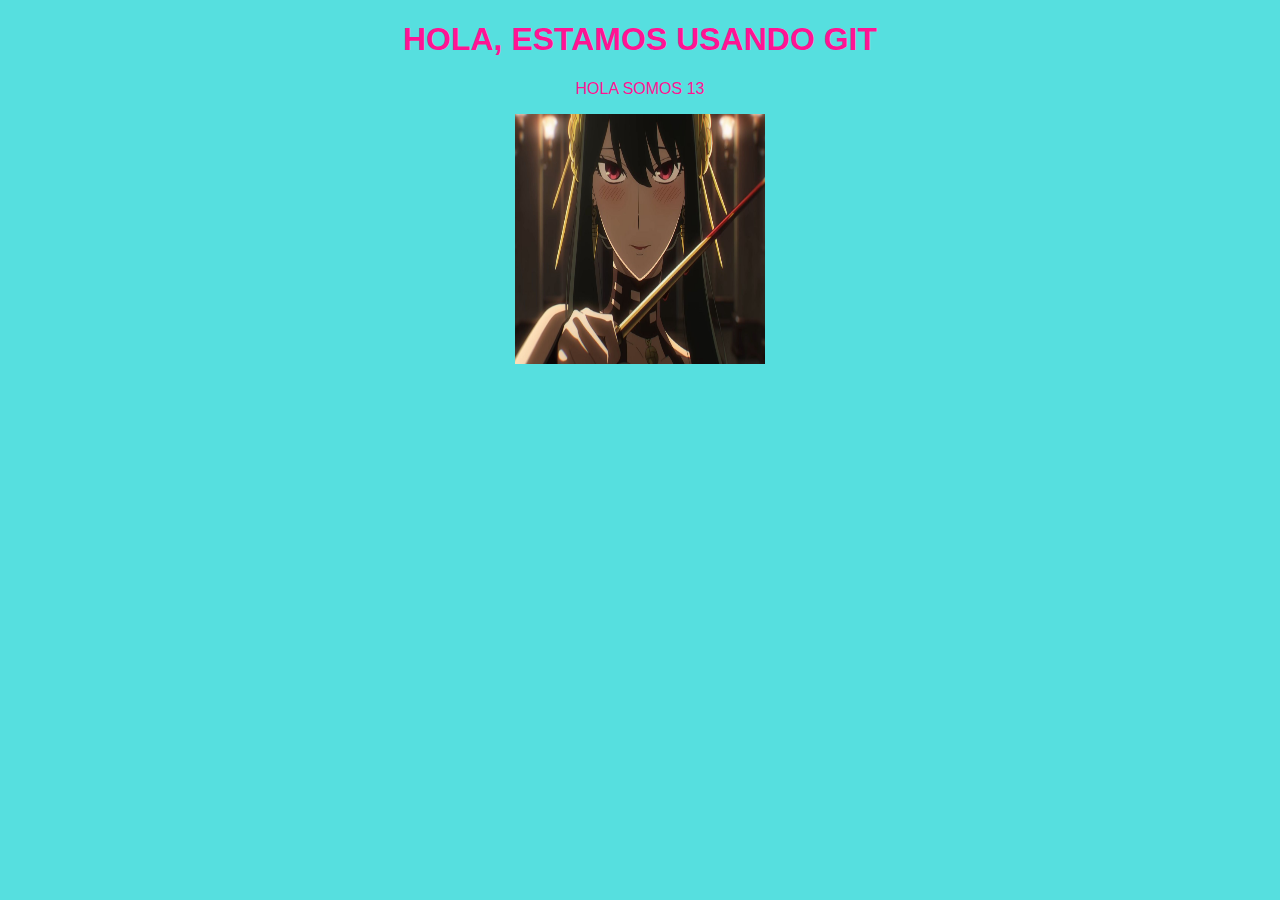
<file: index.html>
<!DOCTYPE html>
<html lang="en">
<head>
    <meta charset="UTF-8">
    <meta http-equiv="X-UA-Compatible" content="IE=edge">
    <meta name="viewport" content="width=device-width, initial-scale=1.0">
    <title>Document</title>
    <link rel="stylesheet" href="estilo.css">
</head>
<body>
    <div>
        <h1>HOLA, ESTAMOS USANDO GIT</h1>
        <p>HOLA SOMOS 13</p>
    </div>
    <div>
        <img src="spy.jpg" height="250" width="250">
    </div>
</body>
</html>
</file>
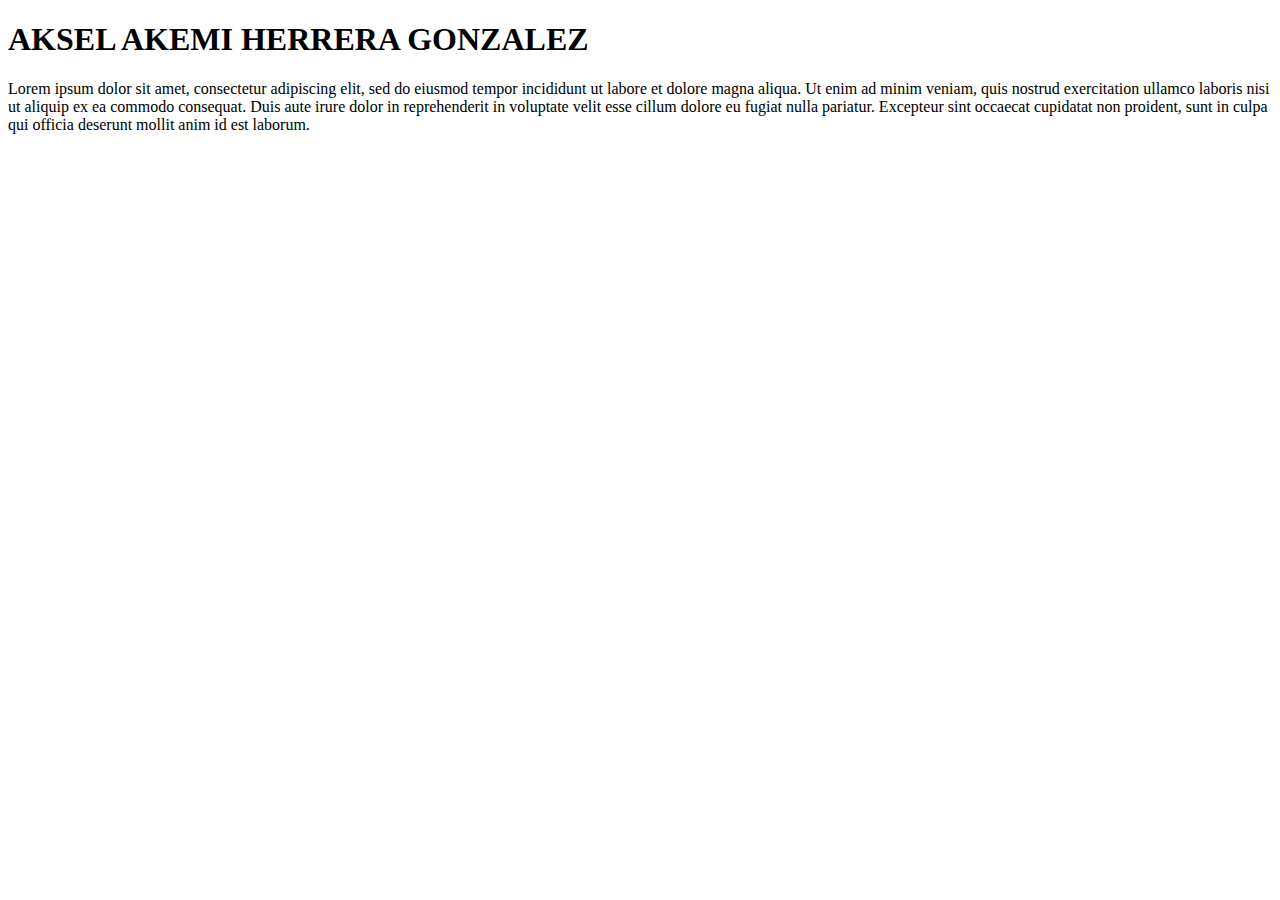
<file: aksel.html>
<!DOCTYPE html>
<html lang="en">
<head>
    <meta charset="UTF-8">
    <meta http-equiv="X-UA-Compatible" content="IE=edge">
    <meta name="viewport" content="width=device-width, initial-scale=1.0">
    <title>Aksel Herrera</title>
</head>
<body>
    <div>
        <h1>AKSEL AKEMI HERRERA GONZALEZ</h1>
    </div>
    <div>
        <p>Lorem ipsum dolor sit amet, consectetur adipiscing elit, sed do eiusmod tempor incididunt ut labore et dolore magna aliqua. Ut enim ad minim veniam, quis nostrud exercitation ullamco laboris nisi ut aliquip ex ea commodo consequat. Duis aute irure dolor in reprehenderit in voluptate velit esse cillum dolore eu fugiat nulla pariatur. Excepteur sint occaecat cupidatat non proident, sunt in culpa qui officia deserunt mollit anim id est laborum.</p>
    </div>
</body>
</html>
</file>
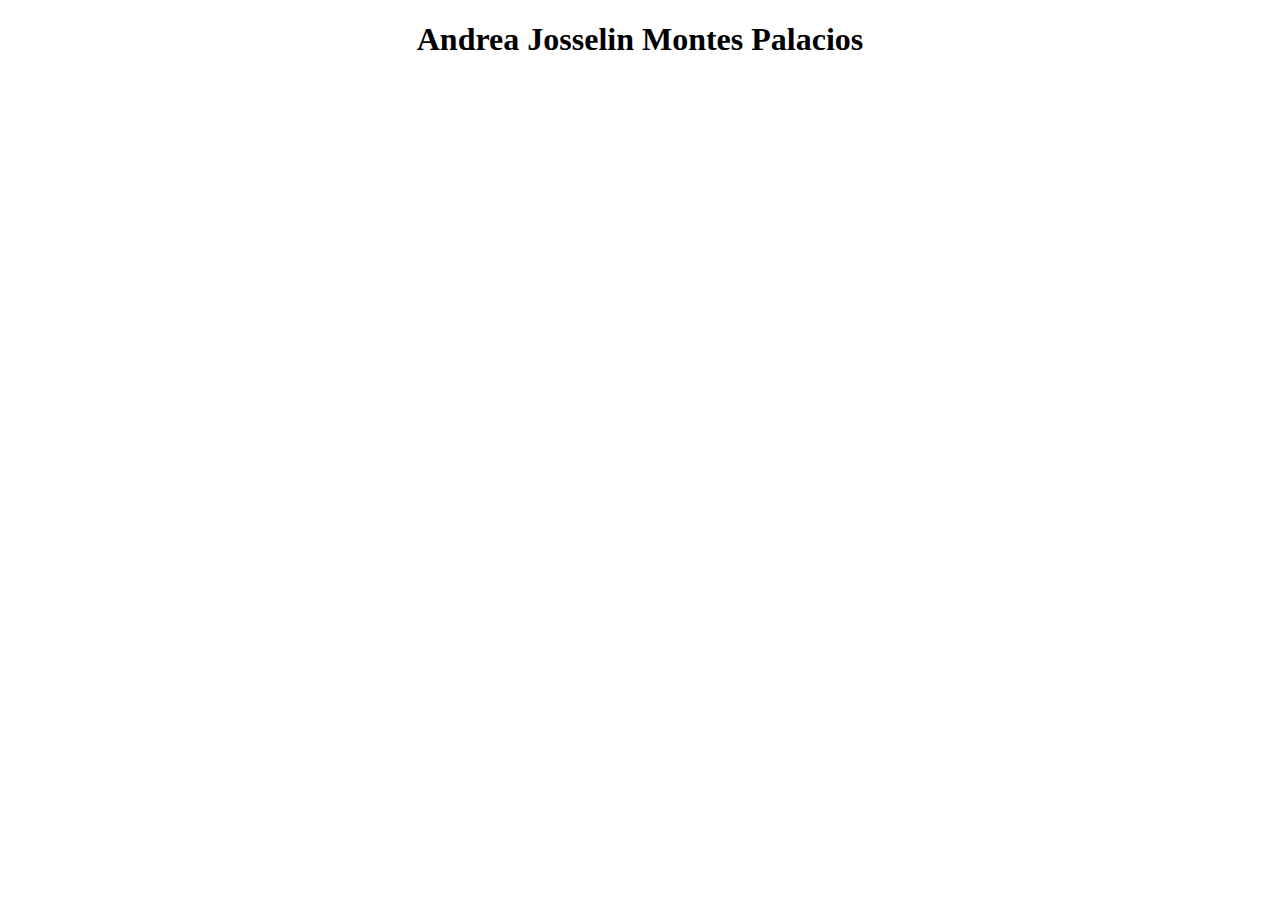
<file: andrea.html>
<!DOCTYPE html>
<html lang="en">
<head>
    <meta charset="UTF-8">
    <meta http-equiv="X-UA-Compatible" content="IE=edge">
    <meta name="viewport" content="width=device-width, initial-scale=1.0">
    <title>andxjoss</title>
</head>
<body>
    <center>
        <h1>Andrea Josselin Montes Palacios</h1><br><br>
        <p></p>
    </center>
</body>
</html>
</file>
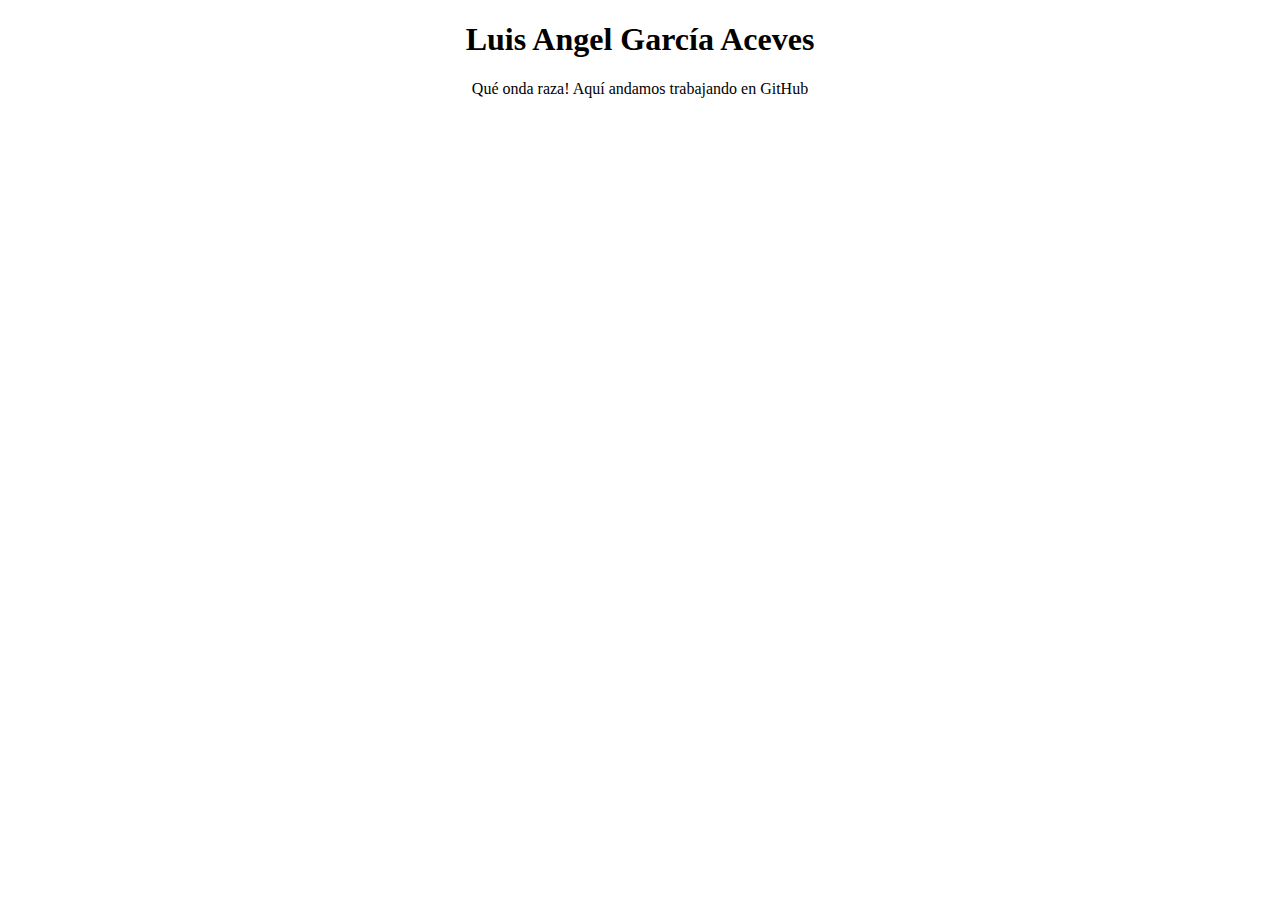
<file: angel_garcia.html>
<!DOCTYPE html>
<html lang="en">
<head>
    <meta charset="UTF-8">
    <meta http-equiv="X-UA-Compatible" content="IE=edge">
    <meta name="viewport" content="width=device-width, initial-scale=1.0">
    <title>Document</title>
</head>
<body>
    <center>
        <h1>Luis Angel García Aceves</h1>
        <p>Qué onda raza! Aquí andamos trabajando en GitHub</p>
    </center>
</body>
</html>
</file>
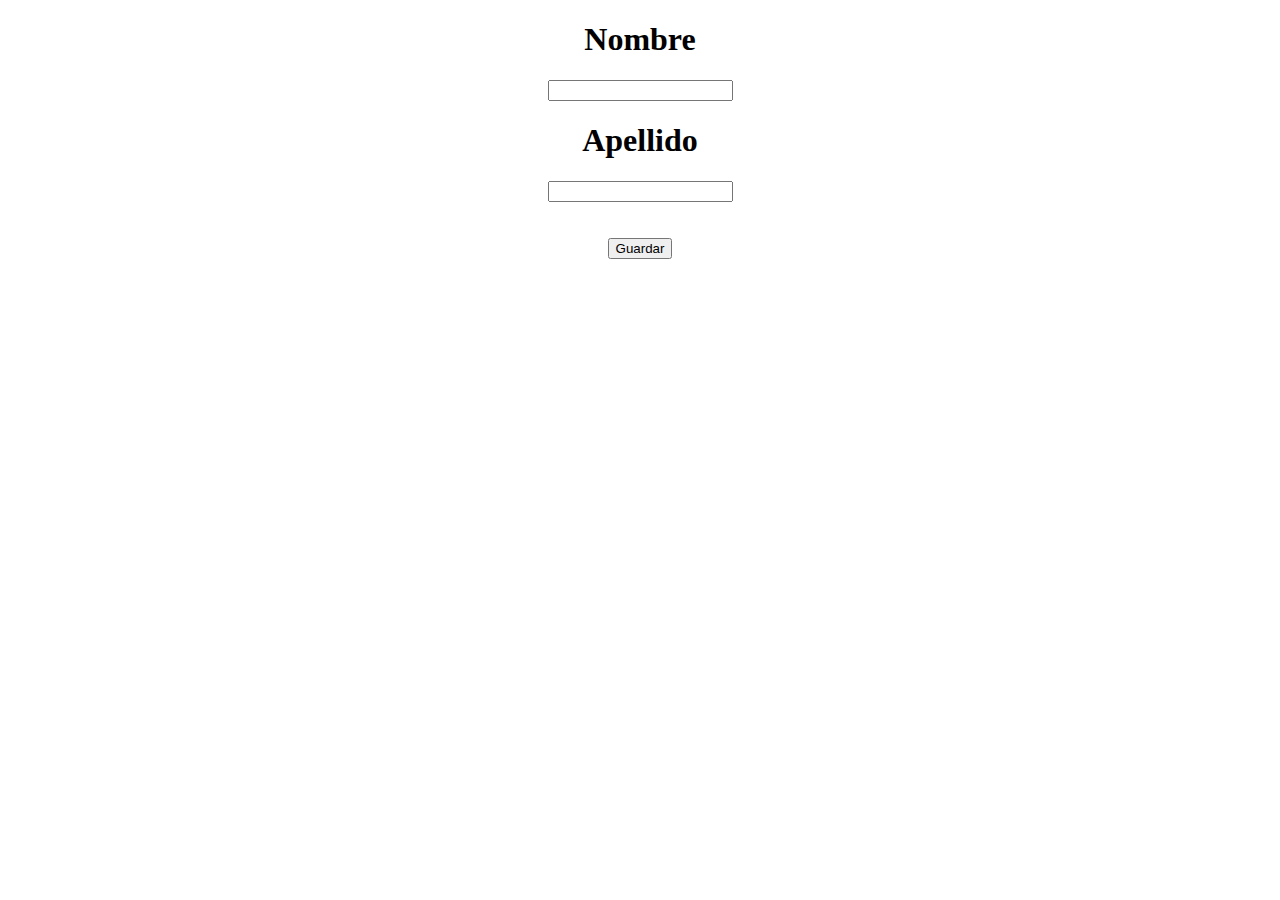
<file: formluario.html>
<!DOCTYPE html>
<html lang="en">
<head>
    <meta charset="UTF-8">
    <meta http-equiv="X-UA-Compatible" content="IE=edge">
    <meta name="viewport" content="width=device-width, initial-scale=1.0">
    <title>Formulario</title>
    <link href="https://cdn.jsdelivr.net/npm/bootstrap@5.1.3/dist/css/bootstrap.min.css" rel="stylesheet" integrity="sha384-1BmE4kWBq78iYhFldvKuhfTAU6auU8tT94WrHftjDbrCEXSU1oBoqyl2QvZ6jIW3" crossorigin="anonymous">
<script src="https://cdn.jsdelivr.net/npm/bootstrap@5.1.3/dist/js/bootstrap.bundle.min.js" integrity="sha384-ka7Sk0Gln4gmtz2MlQnikT1wXgYsOg+OMhuP+IlRH9sENBO0LRn5q+8nbTov4+1p" crossorigin="anonymous"></script>
</head>
<body>
    <center>
        <h1>Nombre</h1>
        <input id="nombre" name="nombre" type="text">
        <h1>Apellido</h1>
        <input id="apellido" name="apellido" type="text">
        <br>
        <br><br>
        <button type="button" class="btn btn-primary">Guardar</button>
    </center>
</body>
</html>
</file>
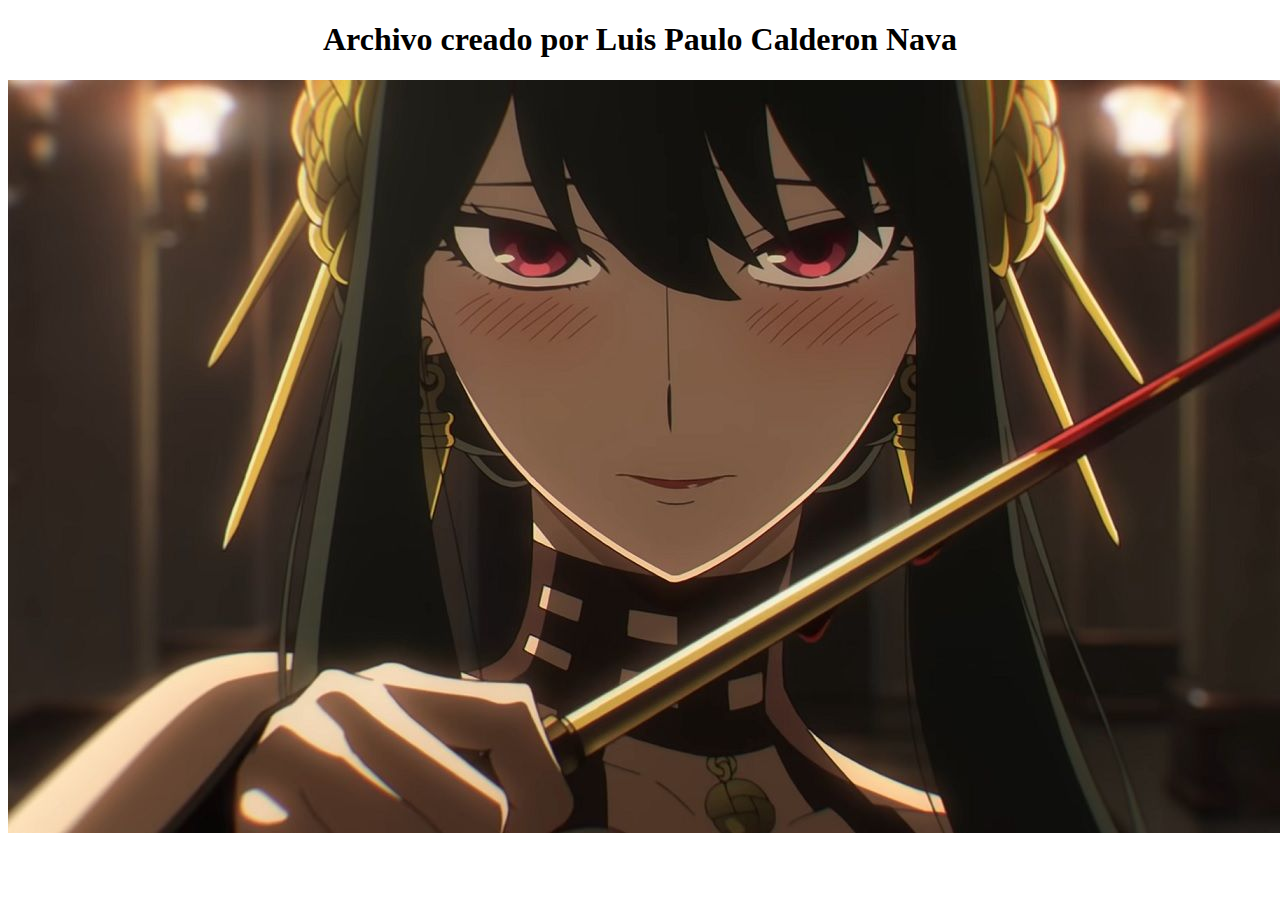
<file: luis.html>
<!DOCTYPE html>
<html lang="en">
<head>
    <meta charset="UTF-8">
    <meta http-equiv="X-UA-Compatible" content="IE=edge">
    <meta name="viewport" content="width=device-width, initial-scale=1.0">
    <title>Luis</title>
</head>
<body>
    <center>
        <h1>Archivo creado por Luis Paulo Calderon Nava</h1>
        <img src="spy.jpg">
    </center>    
</body>
</html>
</file>
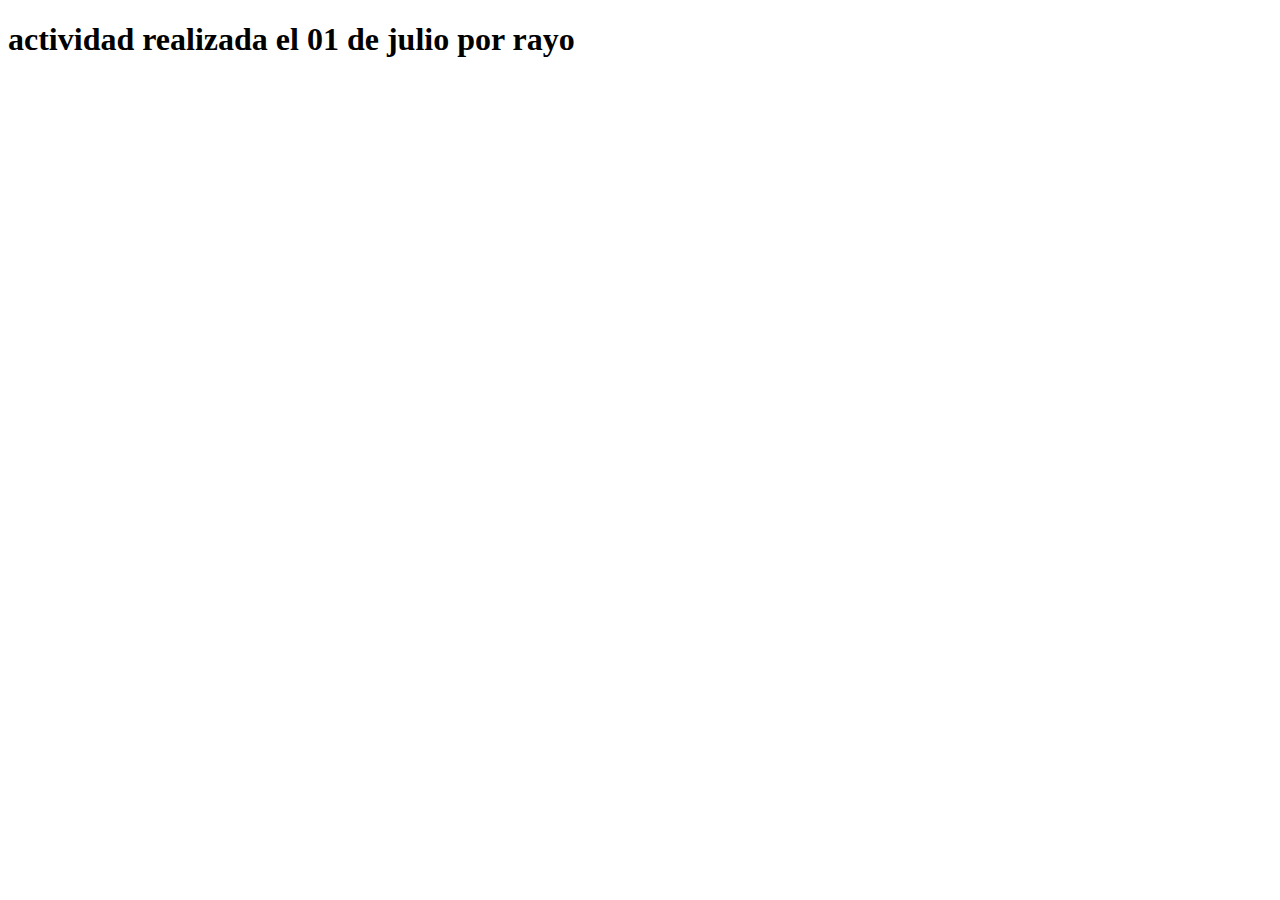
<file: martin.html>
<!DOCTYPE html>
<html lang="en">
<head>
    <meta charset="UTF-8">
    <meta http-equiv="X-UA-Compatible" content="IE=edge">
    <meta name="viewport" content="width=device-width, initial-scale=1.0">
    <title>Document</title>
</head>
<body>
    <h1>actividad realizada el 01 de julio por rayo</h1>
</body>
</html>
</file>
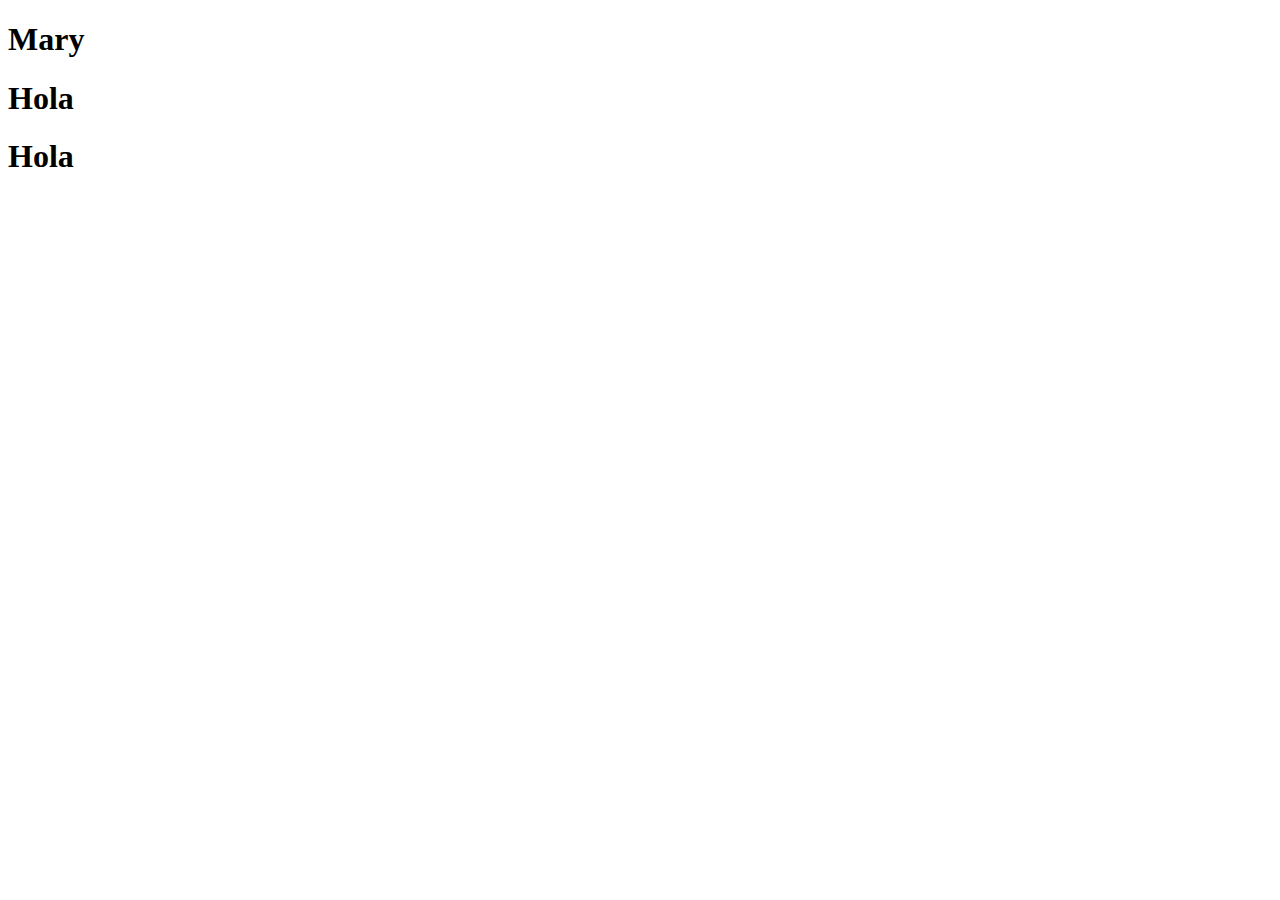
<file: mary.html>
<!DOCTYPE html>
<html lang="en">
<head>
    <meta charset="UTF-8">
    <meta http-equiv="X-UA-Compatible" content="IE=edge">
    <meta name="viewport" content="width=device-width, initial-scale=1.0">
    <title>Mary Info</title>
</head>
<body>
    <h1>Mary</h1>
    <h1>Hola
        <h1>Hola</h1>
    </h1>
</body>
</html>
</file>
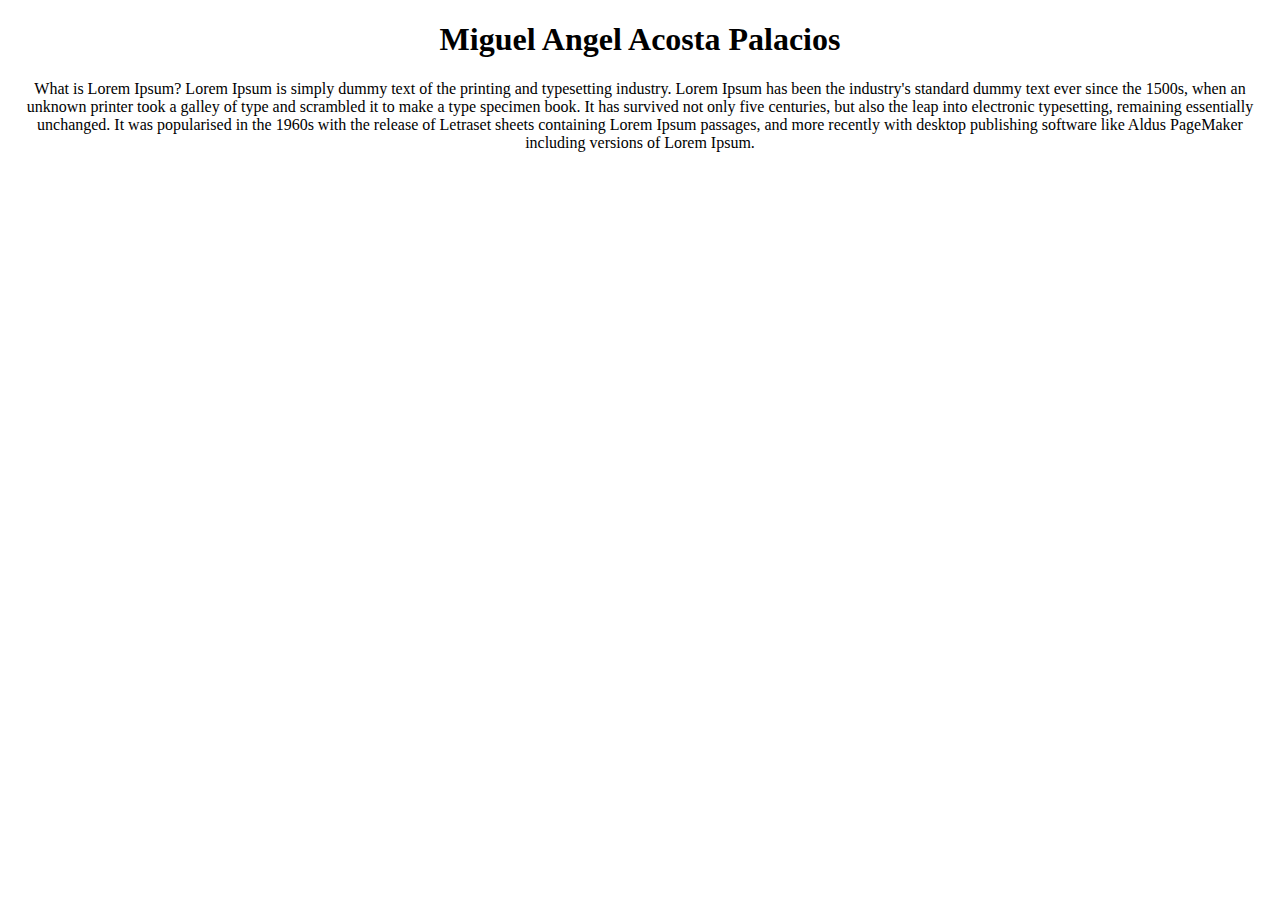
<file: miguel.html>
<!DOCTYPE html>
<html lang="en">
<head>
    <meta charset="UTF-8">
    <meta http-equiv="X-UA-Compatible" content="IE=edge">
    <meta name="viewport" content="width=device-width, initial-scale=1.0">
    <title>Miguel Angel</title>
</head>
<body>
    <div style="text-align: center;">
        <h1>Miguel Angel Acosta Palacios</h1>
        <p>
            What is Lorem Ipsum?
            Lorem Ipsum is simply dummy text of the printing and typesetting industry. Lorem Ipsum has been the industry's standard dummy text ever since the 1500s, when an unknown printer took a galley of type and scrambled it to make a type specimen book. It has survived not only five centuries, but also the leap into electronic typesetting, remaining essentially unchanged. It was popularised in the 1960s with the release of Letraset sheets containing Lorem Ipsum passages, and more recently with desktop publishing software like Aldus PageMaker including versions of Lorem Ipsum.
        </p>
    </div>
</body>
</html>
</file>
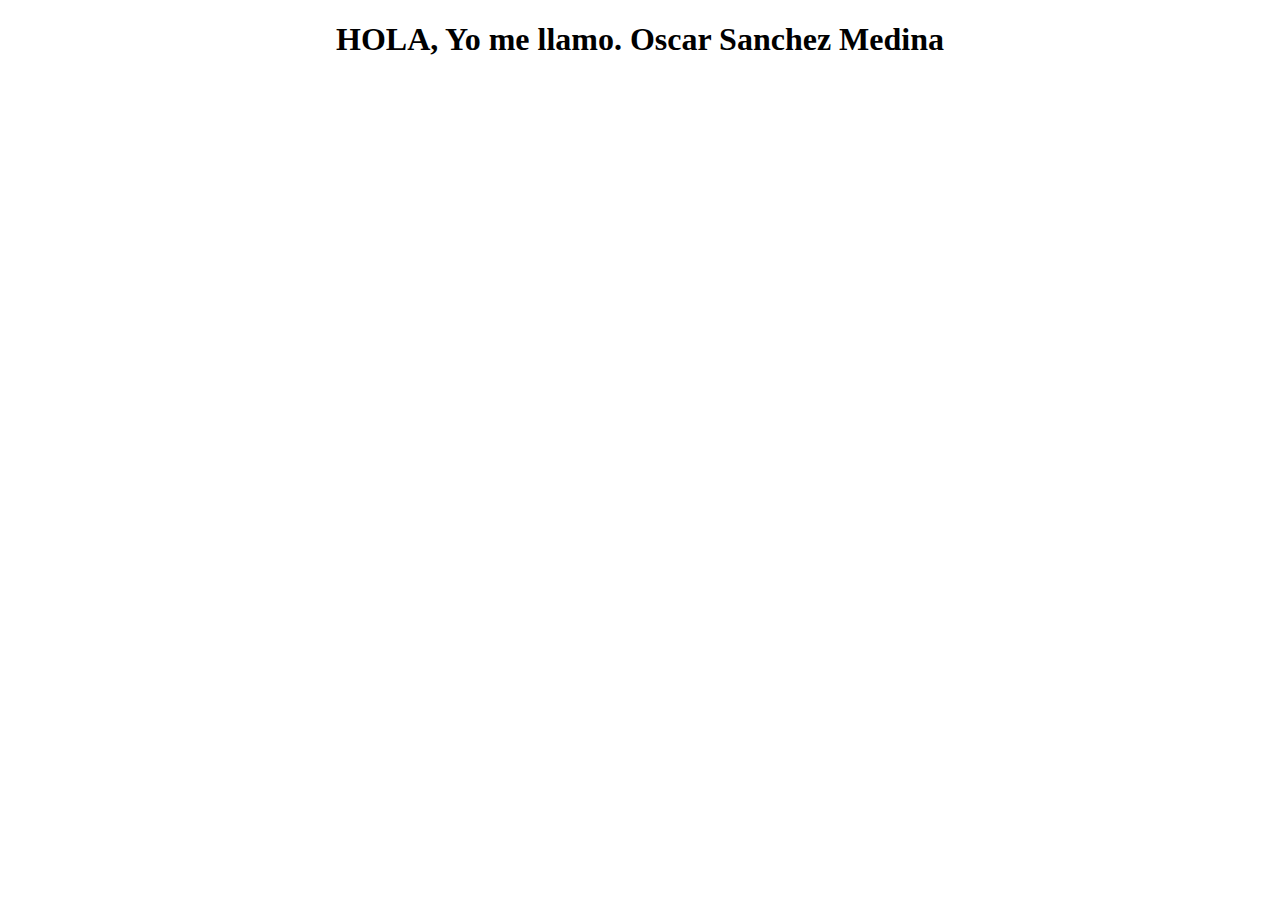
<file: oscar.html>
<!DOCTYPE html>
<html lang="en">
<head>
    <meta charset="UTF-8">
    <meta http-equiv="X-UA-Compatible" content="IE=edge">
    <meta name="viewport" content="width=device-width, initial-scale=1.0">
    <title>Document</title>
</head>
<body>
    <center>
        <h1>HOLA, Yo me llamo. Oscar Sanchez Medina </h1>
    </center>
    
</body>
</html>
</file>
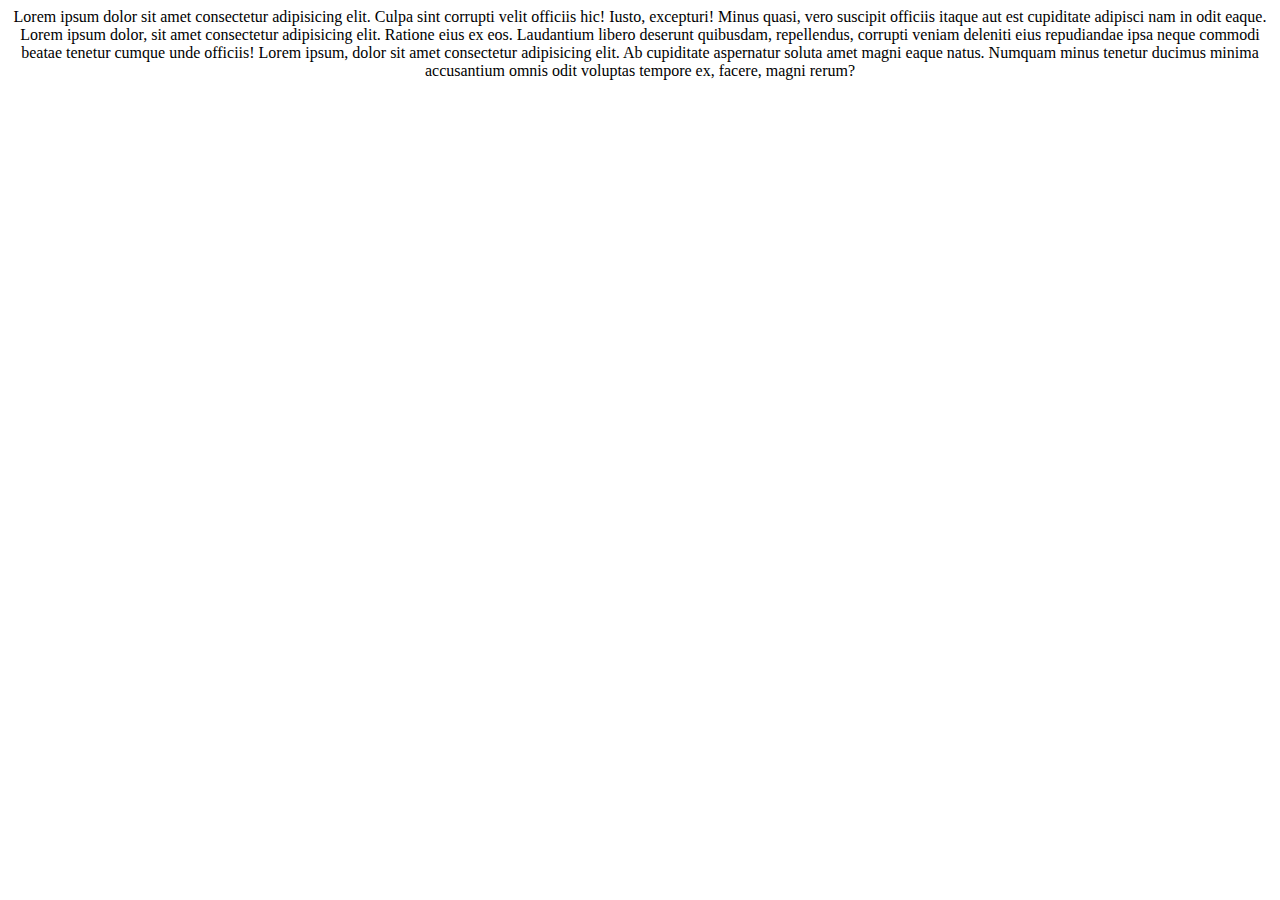
<file: ramon.html>
<!DOCTYPE html>
<html lang="en">
<head>
    <meta charset="UTF-8">
    <meta http-equiv="X-UA-Compatible" content="IE=edge">
    <meta name="viewport" content="width=device-width, initial-scale=1.0">
    <title>Este es el documento html de Ramon</title>
</head>
<body>
    <center>
        Lorem ipsum dolor sit amet consectetur adipisicing elit. Culpa sint corrupti velit officiis hic! Iusto, excepturi! Minus quasi, vero suscipit officiis itaque aut est cupiditate adipisci nam in odit eaque.
        Lorem ipsum dolor, sit amet consectetur adipisicing elit. Ratione eius ex eos. Laudantium libero deserunt quibusdam, repellendus, corrupti veniam deleniti eius repudiandae ipsa neque commodi beatae tenetur cumque unde officiis!
        Lorem ipsum, dolor sit amet consectetur adipisicing elit. Ab cupiditate aspernatur soluta amet magni eaque natus. Numquam minus tenetur ducimus minima accusantium omnis odit voluptas tempore ex, facere, magni rerum?
    </center>
</body>
</html>
</file>
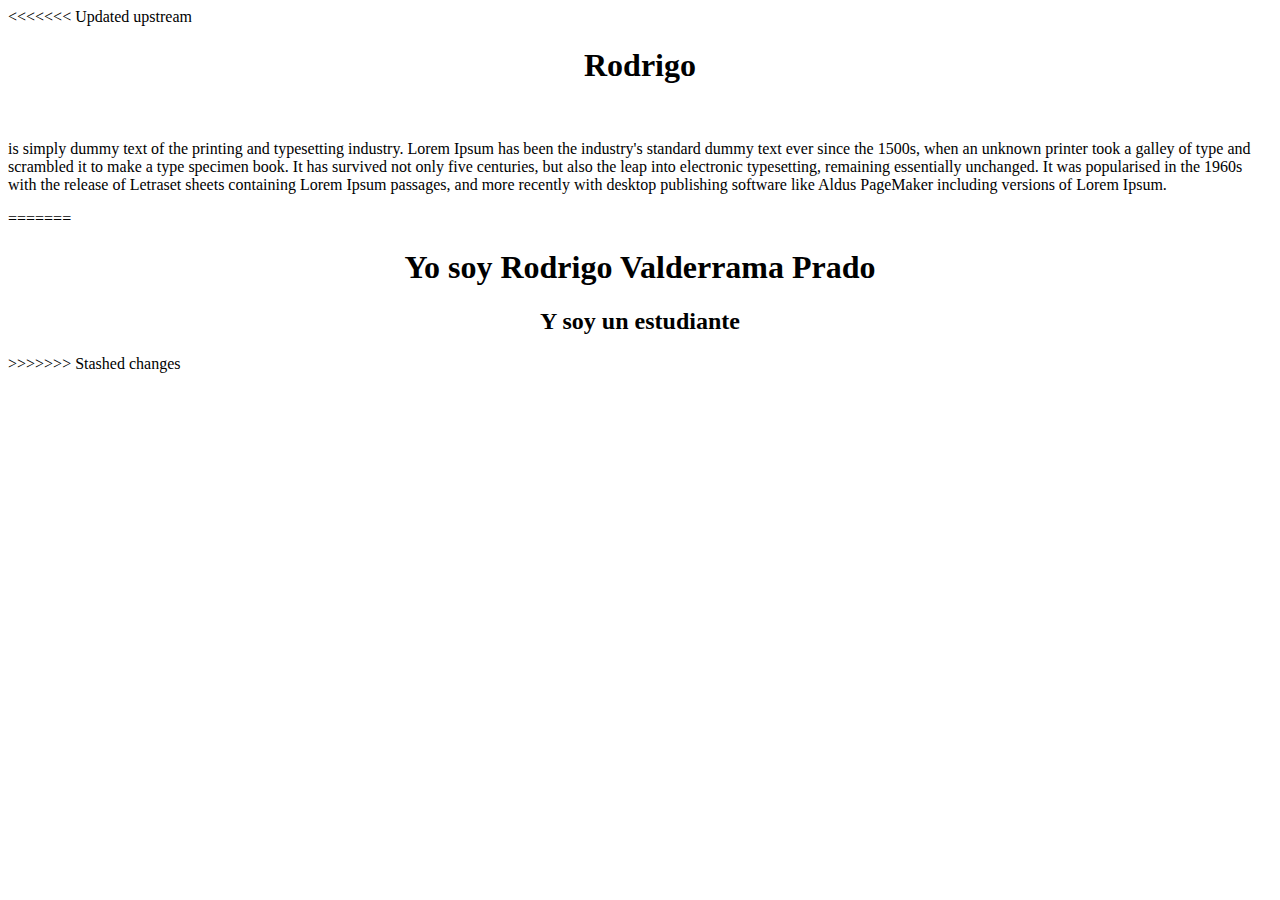
<file: rodrigo.html>
<!DOCTYPE html>
<html lang="en">
<head>
    <meta charset="UTF-8">
    <meta http-equiv="X-UA-Compatible" content="IE=edge">
    <meta name="viewport" content="width=device-width, initial-scale=1.0">
<<<<<<< Updated upstream
    <title>Document</title>
</head>
<body>
    <div align="center">
        <h1>Rodrigo</h1>
    </div>
    <br>
    <div>
        <p>
            is simply dummy text of the printing and typesetting industry. Lorem Ipsum has been the industry's standard dummy text ever since the 1500s, when an unknown printer took a galley of type and scrambled it to make a type specimen book. It has survived not only five centuries, but also the leap into electronic typesetting, remaining essentially unchanged. It was popularised in the 1960s with the release of Letraset sheets containing Lorem Ipsum passages, and more recently with desktop publishing software like Aldus PageMaker including versions of Lorem Ipsum.
        </p>
    </div>
=======
    <title>mi nombre</title>
</head>
<body>
    <center>
    <h1>Yo soy Rodrigo Valderrama Prado</h1>
    <h2>Y soy un estudiante</h2>
    </center>
>>>>>>> Stashed changes
</body>
</html>
</file>
<file: estilo.css>
body
{
    color: deeppink;
    text-align: center;
    font-family: "Arial";
    background-color: rgb(86, 223, 223);
}
</file>
